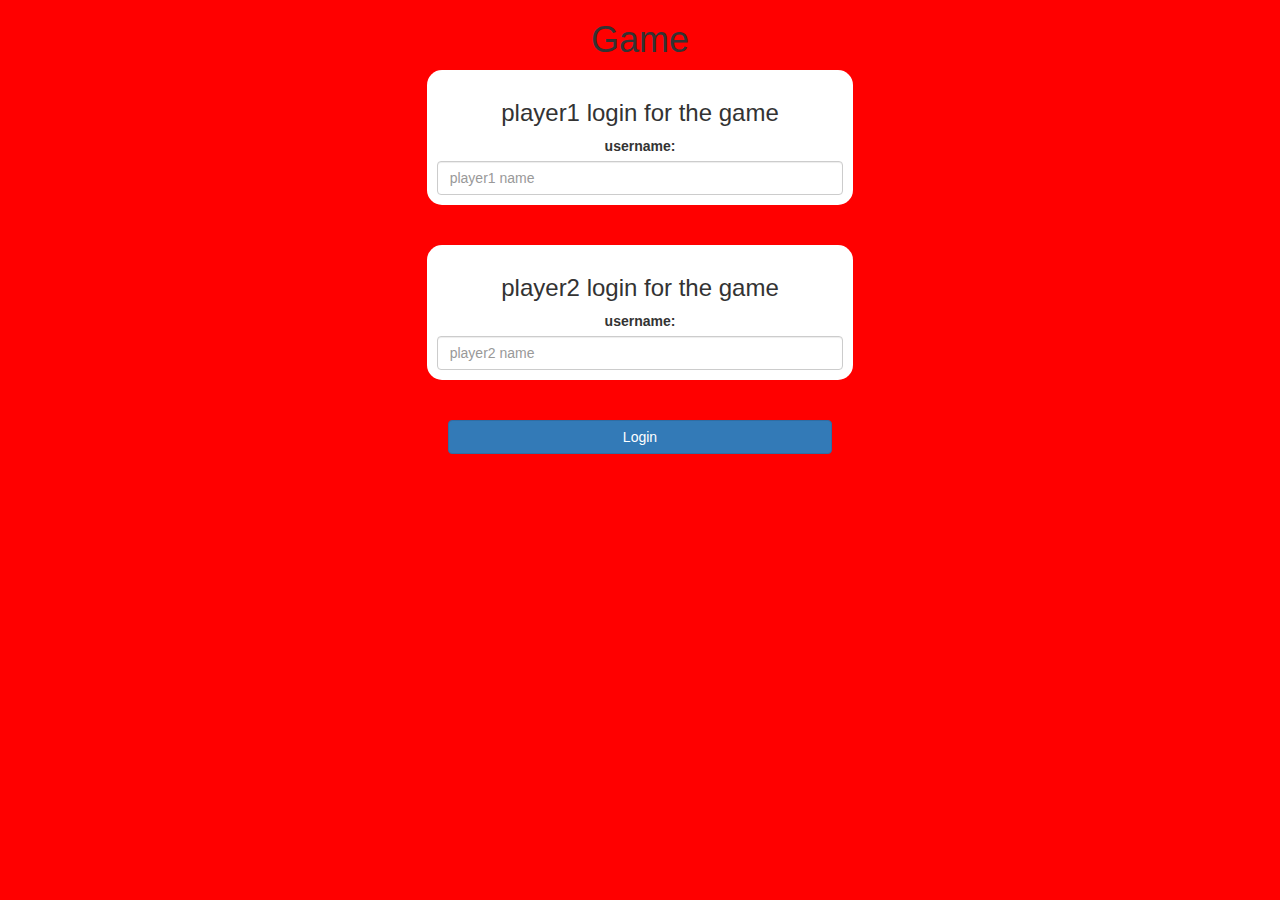
<file: index.html>
<!DOCTYPE html>
<html>
<head>
    <title>Math Quiz</title>
 
<meta name="viewport" content="width=device-width, initial-scale=1">
<link rel="stylesheet" href="https://maxcdn.bootstrapcdn.com/bootstrap/3.4.0/css/bootstrap.min.css">
<script src="https://ajax.googleapis.com/ajax/libs/jquery/3.4.1/jquery.min.js"></script>
<script src="https://maxcdn.bootstrapcdn.com/bootstrap/3.4.0/js/bootstrap.min.js"></script>
<link rel="stylesheet" type="text/css" href="quizgame.css">

</head>
<body>
<center>
<h1>Game</h1>
<div class="col-lg-4 col-sm-8 col-xs-11 login_div1">
    <h3>player1 login for the game</h3>
    <label>username:</label>
    <input type="text" id="player1nameinput" placeholder="player1 name" class="form-control">
</div>
<br>
<br>
<div class="col-lg-4 col-sm-8 col-xs-11 login_div1">
    <h3>player2 login for the game</h3>
    <label>username:</label>
    <input type="text" id="player2nameinput" placeholder="player2 name" class="form-control">
</div>

<br>
<br>
 
<button style="width:30%" class="btn btn-primary" onclick="adduser();"> Login </button>
</center> 
<script src="gamepage.js"></script>
</body>
</html>
</file>
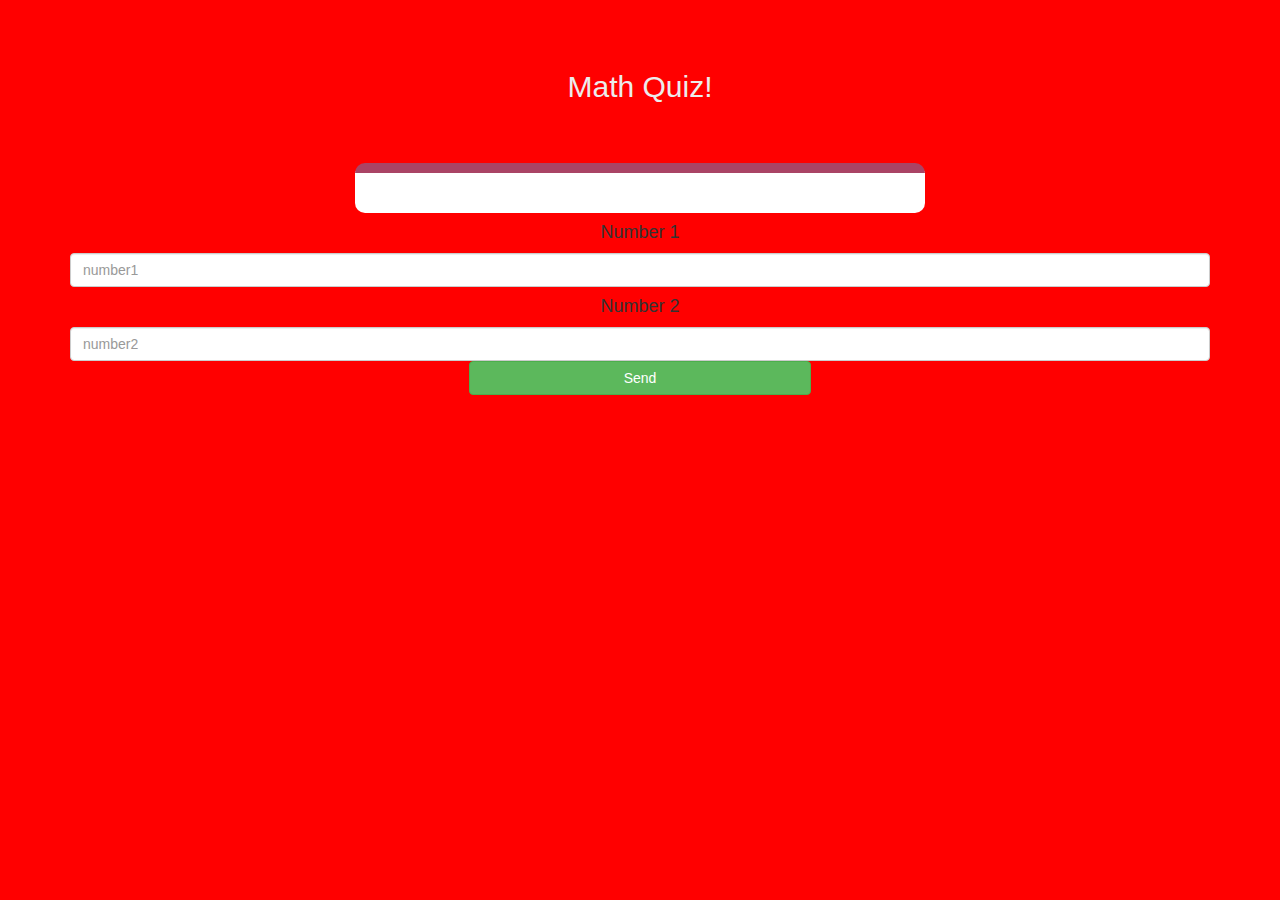
<file: login.html>
<!DOCTYPE html>
<html>
<head>
    <title>Math Quiz</title>
 
<meta name="viewport" content="width=device-width, initial-scale=1">
<link rel="stylesheet" href="https://maxcdn.bootstrapcdn.com/bootstrap/3.4.0/css/bootstrap.min.css">
<script src="https://ajax.googleapis.com/ajax/libs/jquery/3.4.1/jquery.min.js"></script>
<script src="https://maxcdn.bootstrapcdn.com/bootstrap/3.4.0/js/bootstrap.min.js"></script>
<link rel="stylesheet" type="text/css" href="quizgame.css">
<script src="realgamepage.js"></script>
</head>
<body>
    <div class="container">
        <h4 id="player1_name"></h4><span id="player1_score"></span>
        <br>
        <h4 id="player2_name"></h4><span id="player2_score"></span>
        

    <center>
        <h2 style="color: rgb(236, 236, 236);">Math Quiz!</h2>
<h3 id="player_question"></h3>
<h3 id="player_answer"></h3>
		<br>
		<br>
		<div id="output" class="col-lg-6">
		<br>
        </div>
    <h4>Number 1</h4>
    <input type="text" id="number1" class="form-control" placeholder="number1">
    <h4>Number 2</h4>
    <input type="text" id="number2" class="form-control" placeholder="number2">
    <button onclick="send()" class="btn btn-success" style="width:30%">Send </button>
	</center>
</div>
</body>
</html>
</file>
<file: quizgame.css>
body
{
	background:red;
}

	.login_div1 , .login_div2
	{
		background: white;
		padding: 10px;
		float: none;
		border-radius: 15px;
	}


#player1_name , #player2_name
{
	display: inline-block;
	margin-left: 20px;
}
#word
{
	width: 60%;
}
#word_display
{
	letter-spacing: 5px;
}
#output
{
background: white;
border-radius: 10px;
border-top: 10px solid #AA4465;
padding: 10px;
float: none;
text-align: left;
}
</file>
